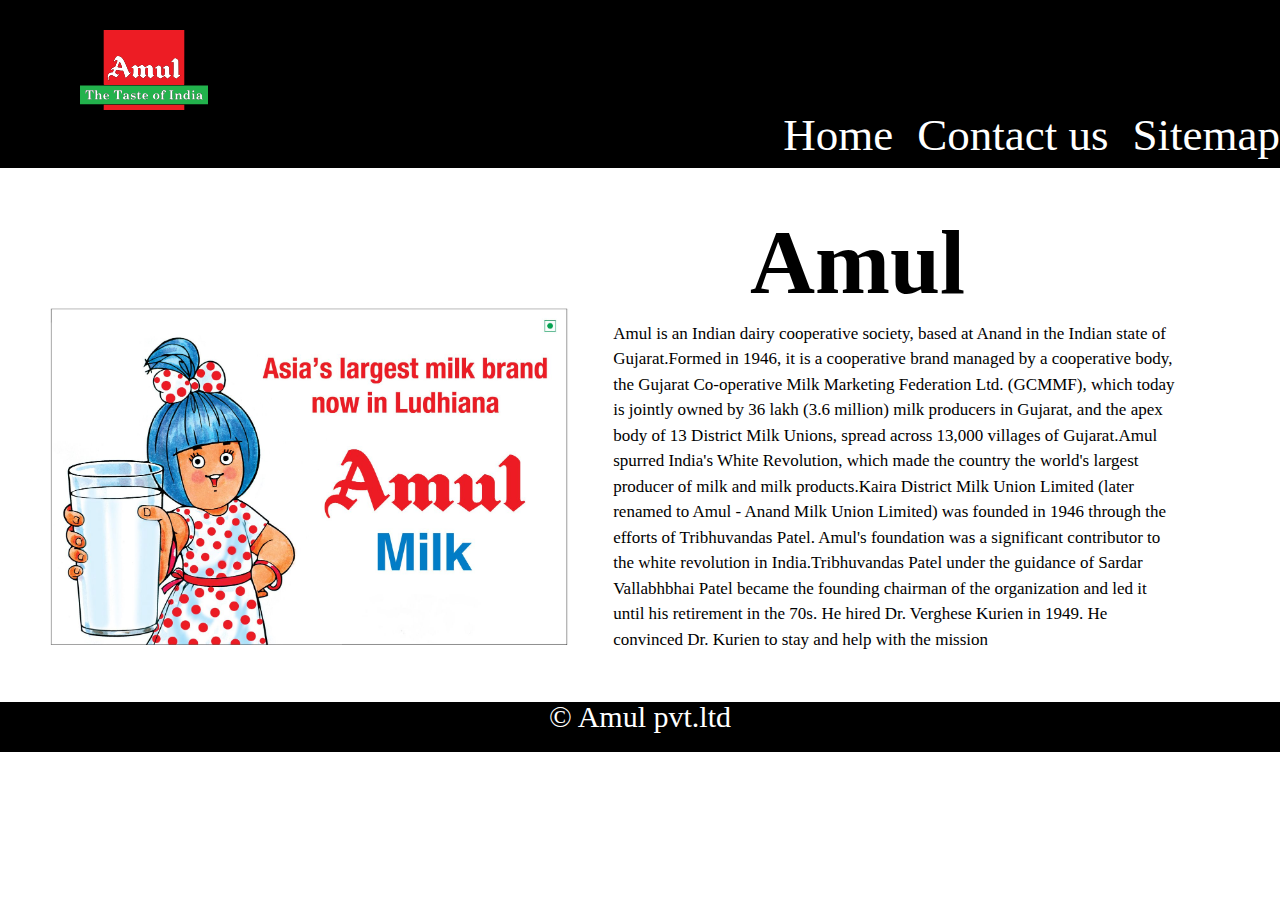
<file: block-BHaaax/index.html>
<!-- 
### Exercise 1

1. Create a simple page having a header, main content, and a footer.

2. Inside the header keep the brand name to the left and all the navigation to the right.

3. Inside the main content take an article section having two columns. In the first column put a heading and some introductory text of the article and in the second column take an image. -->
<!DOCTYPE html>
<html lang="en">
<head>
    <meta charset="UTF-8">
    <meta http-equiv="X-UA-Compatible" content="IE=edge">
    <meta name="viewport" content="width=device-width, initial-scale=1.0">
    <title>blog page exercise</title>
    <link rel="stylesheet" href="assets/stylesheet/style.css">
</head>
<body>
    <header>
        <img class=logo src="assets/media/Amul_official_logo.svg" alt="amul">
        <nav>
            <a href="#">Home</a>
            <a href="#">Contact us</a>
            <a href="#">Sitemap</a>
        </nav>
    </header>
    <section>
        <article>
    <h1>Amul</h1>
   <img class="amul" src="assets/media/amulproduct.jpg" alt="amul-products">
   <p class="words">Amul is an Indian dairy cooperative society, based at Anand in the Indian state of Gujarat.Formed in 1946, it is a cooperative brand managed by a cooperative body, the Gujarat Co-operative Milk Marketing Federation Ltd. (GCMMF), which today is jointly owned by 36 lakh (3.6 million) milk producers in Gujarat, and the apex body of 13 District Milk Unions, spread across 13,000 villages of Gujarat.Amul spurred India's White Revolution, which made the country the world's largest producer of milk and milk products.Kaira District Milk Union Limited (later renamed to Amul - Anand Milk Union Limited) was founded in 1946 through the efforts of Tribhuvandas Patel. Amul's foundation was a significant contributor to the white revolution in India.Tribhuvandas Patel under the guidance of Sardar Vallabhbhai Patel became the founding chairman of the organization and led it until his retirement in the 70s. He hired Dr. Verghese Kurien in 1949. He convinced Dr. Kurien to stay and help with the mission</p>
  </article>
    </section>
    <footer>
        <p class="para">© Amul pvt.ltd</p>
    </footer>
</body>
</html>
</file>
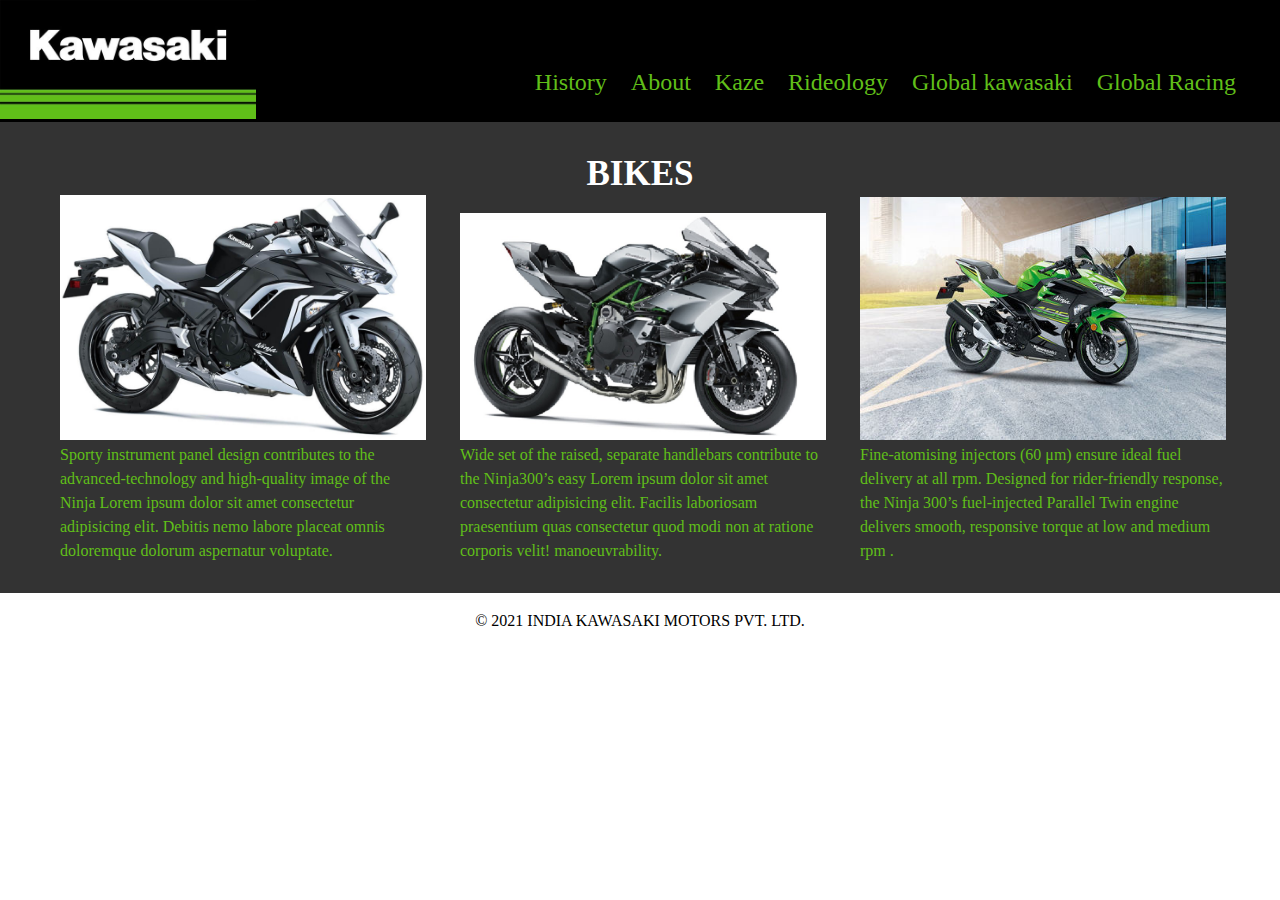
<file: block-BHaaba/index.html>
<!-- ### Exercise 2

1. Create a simple page having a header, main content, and a footer.

2. Inside the header keep the brand name to the left and all the navigation to the right.

3. Inside the main content crate three columns. In each column take one image and a paragraph below the image.
4. Using float is necessary. -->
<!DOCTYPE html>
<html lang="en">

<head>
    <meta charset="UTF-8">
    <meta http-equiv="X-UA-Compatible" content="IE=edge">
    <meta name="viewport" content="width=device-width, initial-scale=1.0">
    <title>Blog page2</title>
    <link rel="stylesheet" href="assets/stylesheet/style.css">

</head>

<body>
    <header>
        <img class="logo" src="assets/media/kawasaki.jpg" alt="bike">
        <nav>
            <a href="#">History</a>
            <a href="#">About</a>
            <a href="#">Kaze</a>
            <a href="#">Rideology</a>
            <a href="#">Global kawasaki</a>
            <a href="#">Global Racing</a>
        </nav>
    </header>
    <main>
        <section>
            <article>
                <h1>Bikes</h1>
                <div>
                        <img class="pic" src="assets/media/2020-kawasaki-ninja-650-in-stardust-white-color.jpg" alt="bike">
                    <p>Sporty instrument panel design contributes to the advanced-technology and high-quality image of
                        the Ninja Lorem ipsum dolor sit amet consectetur adipisicing elit. Debitis nemo labore placeat
                        omnis doloremque dolorum aspernatur voluptate.</p>
                </div>
                <div>
                    <img class="pic" src="assets/media/kawasaki-ninja-h2r.jpg" alt="bike">
                    <p>Wide set of the raised, separate handlebars contribute to the Ninja300’s easy Lorem ipsum dolor
                        sit amet consectetur adipisicing elit. Facilis laboriosam praesentium quas consectetur quod modi
                        non at ratione corporis velit! manoeuvrability.</p>
                </div>
                <div>
                    <img class="pic" src="assets/media/v_kawasaki-ninja-400-abs1529040829.jpg" alt="bike">
                    <p>Fine-atomising injectors (60 μm) ensure ideal fuel delivery at all rpm. Designed for
                        rider-friendly response, the Ninja 300’s fuel-injected Parallel Twin engine delivers smooth,
                        responsive torque at low and medium rpm .</p>
                </div>
            </article>
        </section>
    </main>
    <footer>
        &copy 2021 INDIA KAWASAKI MOTORS PVT. LTD.
    </footer>
</body>

</html>
</file>
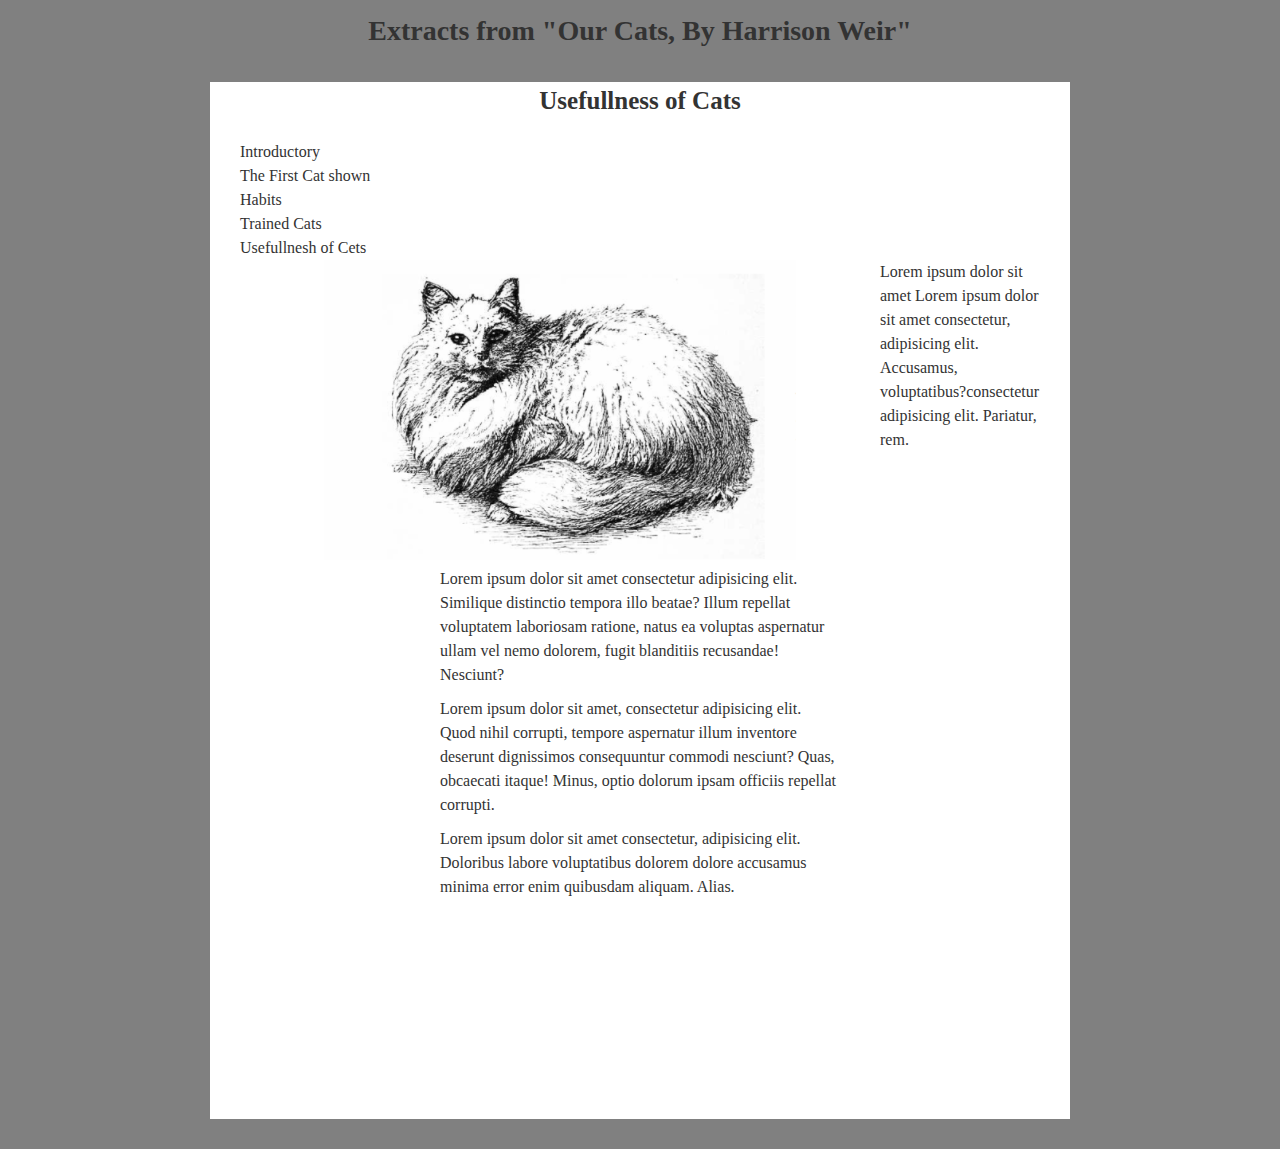
<file: block-BHaabd/index.html>
<!-- 
### Create a page according to the layout shown below

![Positioning Content Exercise 1](https://raw.githubusercontent.com/suraj122/AC-STYLE-images/master/positioning-content/ex-1.png)

- Using CSS resets is necessary.
- Use semantic tags and keep the nesting and indentation proper. -->
<!DOCTYPE html>
<html lang="en">

<head>
    <meta charset="UTF-8">
    <meta http-equiv="X-UA-Compatible" content="IE=edge">
    <meta name="viewport" content="width=device-width, initial-scale=1.0">
    <title>Assignment 1</title>
    <link rel="stylesheet" href="assets/stylesheet/style.css">
</head>

<body>
    <h1>Extracts from "Our Cats, By Harrison Weir"</h1>
    <main>
        <section class="section">
            <h2>Usefullness of Cats</h2>
            <div class="container clearfix">
                <div class="col">
                    <p>Introductory</p>
                    <p>The First Cat shown</p>
                    <p> Habits</p>
                    <p>Trained Cats</p>
                    <p>Usefullnesh of Cets</p>
                </div>
                <div class="colum">
                    <img src="assets/media/cat1.PNG" alt="cat">
                    <p class="flot">Lorem ipsum dolor sit amet Lorem ipsum dolor sit amet consectetur, adipisicing elit. Accusamus, voluptatibus?consectetur adipisicing elit. Pariatur, rem.</p>
                    <div class="para"><p>Lorem ipsum dolor sit amet consectetur adipisicing elit. Similique distinctio tempora illo
                        beatae? Illum repellat voluptatem laboriosam ratione, natus ea voluptas aspernatur ullam vel
                        nemo dolorem, fugit blanditiis recusandae! Nesciunt?</p>
                    <p class="para1">Lorem ipsum dolor sit amet, consectetur adipisicing elit. Quod nihil corrupti, tempore aspernatur
                        illum inventore deserunt dignissimos consequuntur commodi nesciunt? Quas, obcaecati itaque!
                        Minus, optio dolorum ipsam officiis repellat corrupti.</p>
                    <p>Lorem ipsum dolor sit amet consectetur, adipisicing elit. Doloribus labore voluptatibus dolorem
                        dolore accusamus minima error enim quibusdam aliquam. Alias.</p></div>
                </div>
        </section>
    </main>
</body>

</html>
</file>
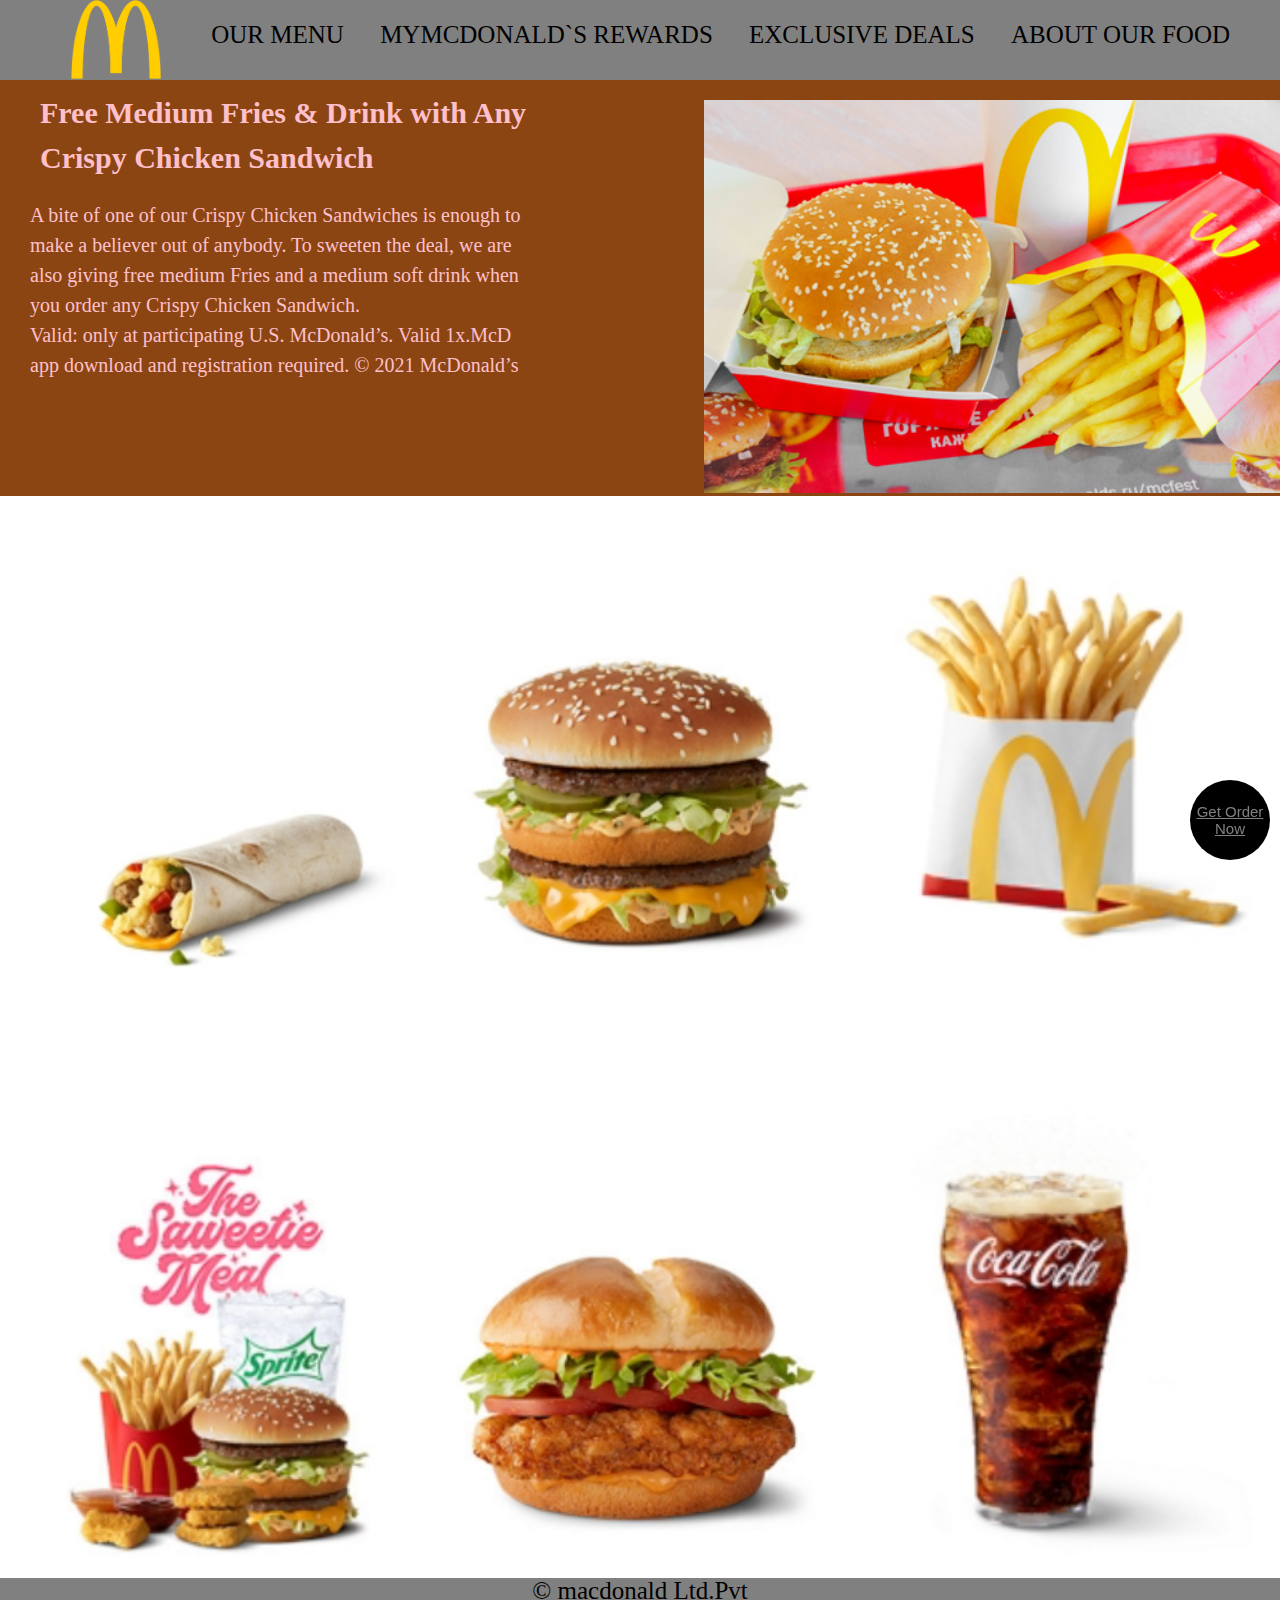
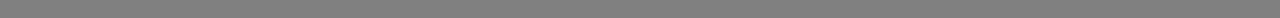
<file: block-BHaabg/index.html>
<!-- ### Exercise

1. Create a simple page having a header, main content, and a footer.

2. Inside the header keep the logo to the left and all the navigation to the right.

3. The header must be fixed at the top of the page.

4. Inside the main content take an article section having two columns. In the first column put a heading and some introductory text of the article and in the second column take an image.

5. After the article section, take a gallery section, in which there will be two rows and in both the row there will be three columns. Each column must have a different image.

6. After the gallery section footer will come.

7. Take a circular button at the right bottom corner of the page and keep its position fixed. The button should always take to the top of the page once clicked. -->
<!DOCTYPE html>
<html lang="en">

<head>
    <meta charset="UTF-8">
    <meta http-equiv="X-UA-Compatible" content="IE=edge">
    <meta name="viewport" content="width=device-width, initial-scale=1.0">
    <title>assignment 2</title>
    <link rel="stylesheet" href="assets/stylesheet/style.css">
</head>

<body id="top">

    <header class="header">
        <div class="container clearfix">
            <a class="logo" href="#">
                <img src="assets/media/mcd logo.png" alt="brand logo">
            </a>
            <nav class="nav">
                <a href="#">Our Menu</a>
                <a href="#"> MyMcDonald`s Rewards</a>
                <a href="#">Exclusive Deals</a>
                <a href="#">About Our Food</a>
            </nav>
        </div>
    </header>
    <main>
        <section class="content">
            <div class="colum1">
                <h1>Free Medium Fries & Drink with Any Crispy Chicken Sandwich</h1>
                <p>A bite of one of our Crispy Chicken Sandwiches is enough to make a believer out of anybody. To
                    sweeten the deal, we are also giving free medium Fries and a medium soft drink when you order any
                    Crispy Chicken Sandwich.</p>
                <p>Valid: only at participating U.S. McDonald’s. Valid 1x.McD app download and registration required. ©
                    2021 McDonald’s</p>
                </div>
                <div class="colum2"><img src="assets/media/mc.jpg" alt="macdonald">
                </div>
        </section>
        <section class="section">
            <div class="article">
                <img src="assets/media/breakfast.PNG" alt="Breakfast">
            </div>
            <div class="article">
                <img src="assets/media/burger.PNG" alt="Burger">
            </div>
            <div class="article">    
                <img src="assets/media/snacks.PNG" alt="Snacks">
            </div>
        </section>
        <section>
            <div class="article1">
                <img src="assets/media/combo.PNG" alt="combo">
            </div>
            <div class="article1">
                <img src="assets/media/chiken.PNG" alt="chiken">
            </div>
            <div class="article1"> 
                <img src="assets/media/beaverage.PNG" alt="beaverage">
            </div>
        </section>
        <button><a href="#">Get Order Now</a></button>
    </main>
    <header>&copy macdonald Ltd.Pvt</header>
</body>

</html>
</file>
<file: block-BHaaax/assets/stylesheet/style.css>
/* http://meyerweb.com/eric/tools/css/reset/ */
/* v1.0 | 20080212 */

html, body, div, span, applet, object, iframe,
h1, h2, h3, h4, h5, h6, p, blockquote, pre,
a, abbr, acronym, address, big, cite, code,
del, dfn, em, font, img, ins, kbd, q, s, samp,
small, strike, strong, sub, sup, tt, var,
b, u, i, center,
dl, dt, dd, ol, ul, li,
fieldset, form, label, legend,
table, caption, tbody, tfoot, thead, tr, th, td {
	margin: 0;
	padding: 0;
	border: 0;
	outline: 0;
	font-size: 100%;
	vertical-align: baseline;
	background: transparent;
}
body {
	line-height: 1;
}
ol, ul {
	list-style: none;
}
blockquote, q {
	quotes: none;
}
blockquote:before, blockquote:after,
q:before, q:after {
	content: '';
	content: none;
}

/* remember to define focus styles! */
:focus {
	outline: 0;
}

/* remember to highlight inserts somehow! */
ins {
	text-decoration: none;
}
del {
	text-decoration: line-through;
}

/* tables still need 'cellspacing="0"' in the markup */
table {
	border-collapse: collapse;
	border-spacing: 0;
}

header{
    background-color: black;
}
.logo{
    width: 10%;
    margin-left: 80px;
    margin-top: 30px;
}
a{
    margin-left: 20px;
    text-decoration: none;
    font-size: 45px;
    color: white;
   
}
nav{
    text-align: right;
    padding-bottom: 10px;
}
h1{
    font-size: 90px;
    margin-left: 700px;
    /* text-align: center; */
}
.amul{
    width: 44%;
    display: inline-block;
}
.words{
    font-size: 17px;
    text-align: start;
    line-height: 1.5;
    margin-left: 40px;
    width: 48%;
    display: inline-block;
}
article{
    margin: 50px;
}
footer{
    background-color: black;
    height: 50px;
}
.para{
    font-size: 30px;
    text-align: center;
    color: white;
    margin-bottom: 20px;
}
</file>
<file: block-BHaaba/assets/stylesheet/style.css>
/* http://meyerweb.com/eric/tools/css/reset/ */
/* v1.0 | 20080212 */

html, body, div, span, applet, object, iframe,
h1, h2, h3, h4, h5, h6, p, blockquote, pre,
a, abbr, acronym, address, big, cite, code,
del, dfn, em, font, img, ins, kbd, q, s, samp,
small, strike, strong, sub, sup, tt, var,
b, u, i, center,
dl, dt, dd, ol, ul, li,
fieldset, form, label, legend,
table, caption, tbody, tfoot, thead, tr, th, td {
	margin: 0;
	padding: 0;
	border: 0;
	outline: 0;
	font-size: 100%;
	vertical-align: baseline;
	background: transparent;
}
body {
	line-height: 1;
}
ol, ul {
	list-style: none;
}
blockquote, q {
	quotes: none;
}
blockquote:before, blockquote:after,
q:before, q:after {
	content: '';
	content: none;
}

/* remember to define focus styles! */
:focus {
	outline: 0;
}

/* remember to highlight inserts somehow! */
ins {
	text-decoration: none;
}
del {
	text-decoration: line-through;
}

/* tables still need 'cellspacing="0"' in the markup */
table {
	border-collapse: collapse;
	border-spacing: 0;
}
/* custum style */
header{
    background-color: black;
    display: inline-block
}
.logo{
    width: 20%;
}
nav{
    float: right;
    margin-top: 70px;
    width: 59%;
}
a{
    text-decoration: none;
    padding: 10px;
    font-size: 24px;
    color:rgb(96,191,25);
}
h1{
    font-size: 35px;
    color: white;
    padding: 4px;
    /* margin-top: 10px; */
    text-transform: uppercase;
    text-align: center;
}
article{
    background-color: rgb(51,51,51);    
}
.pic{
    width: 100%;
}
div{
    width: 30%;
    display: inline-block;
    margin-left: 30px;
}
p{
    line-height: 1.5;
    color: rgb(96,191,25);
}
article{
    padding: 30px;
}
footer{
    color: black;
    text-align: center;
    padding: 20px;
}
</file>
<file: block-BHaabd/assets/stylesheet/style.css>
/* http://meyerweb.com/eric/tools/css/reset/ */
/* v1.0 | 20080212 */

html, body, div, span, applet, object, iframe,
h1, h2, h3, h4, h5, h6, p, blockquote, pre,
a, abbr, acronym, address, big, cite, code,
del, dfn, em, font, img, ins, kbd, q, s, samp,
small, strike, strong, sub, sup, tt, var,
b, u, i, center,
dl, dt, dd, ol, ul, li,
fieldset, form, label, legend,
table, caption, tbody, tfoot, thead, tr, th, td {
	margin: 0;
	padding: 0;
	border: 0;
	outline: 0;
	font-size: 100%;
	vertical-align: baseline;
	background: transparent;
}
body {
	line-height: 1;
}
ol, ul {
	list-style: none;
}
blockquote, q {
	quotes: none;
}
blockquote:before, blockquote:after,
q:before, q:after {
	content: '';
	content: none;
}

/* remember to define focus styles! */
:focus {
	outline: 0;
}

/* remember to highlight inserts somehow! */
ins {
	text-decoration: none;
}
del {
	text-decoration: line-through;
}

/* tables still need 'cellspacing="0"' in the markup */
table {
	border-collapse: collapse;
	border-spacing: 0;
}
body{
    background-color: gray;
    color: rgb(51,51,51);
    line-height: 1.5;
}
h1{
    text-align: center;
    font-size: 28px;
    margin: 10px 0;
}
.container{
    max-width: 1040px;
    margin: 0px auto;
    padding: 20px 30px;
}
.section{
    margin: 30px 210px;
    background-color: white;
}
h2{
    font-size: 25px;
    text-align: center;
}
.colum{
    text-align: center;
    margin-bottom: 200px;
}
.para{
    text-align: left;
    margin: 0 200px;
}
.para1{
    margin: 10px 0;
}
.para2{
    text-align: right;
}
.flot{
    width: 20%;
    float: right;
    text-align: left;
}
img{
   text-align: center;
}
</file>
<file: block-BHaabg/assets/stylesheet/style.css>
/* http://meyerweb.com/eric/tools/css/reset/ */
/* v1.0 | 20080212 */

html, body, div, span, applet, object, iframe,
h1, h2, h3, h4, h5, h6, p, blockquote, pre,
a, abbr, acronym, address, big, cite, code,
del, dfn, em, font, img, ins, kbd, q, s, samp,
small, strike, strong, sub, sup, tt, var,
b, u, i, center,
dl, dt, dd, ol, ul, li,
fieldset, form, label, legend,
table, caption, tbody, tfoot, thead, tr, th, td {
	margin: 0;
	padding: 0;
	border: 0;
	outline: 0;
	font-size: 100%;
	vertical-align: baseline;
	background: transparent;
}
body {
	line-height: 1;
}
ol, ul {
	list-style: none;
}
blockquote, q {
	quotes: none;
}
blockquote:before, blockquote:after,
q:before, q:after {
	content: '';
	content: none;
}

/* remember to define focus styles! */
:focus {
	outline: 0;
}

/* remember to highlight inserts somehow! */
ins {
	text-decoration: none;
}
del {
	text-decoration: line-through;
}

/* tables still need 'cellspacing="0"' in the markup */
table {
	border-collapse: collapse;
	border-spacing: 0;
}

/* clearfix */
.clearfix::before, .clearfix::after{
    content: "";
    display: table;
}
.clearfix::after{
    clear: both;
}
.container{
    max-width: 1200px;
    margin:0 auto;
    padding: 0 32px;
}
/* header */
.header{
    background-color:grey;
    height: 80px;
    width: 100%;
    line-height: 70px;
    position: fixed;
    display: inline-block;
}
.barand{
    float: left;
}
.header img{
    width: 90px;
}
nav{
    float: right;
}
nav a{
    text-decoration: none;
    color: black;
    text-transform: uppercase;
    margin-left: 20px;
    padding-right: 10px;
}
.content{
    background-color:saddlebrown;
    display: inline-block;
    width: 100%;
}
.colum1{
      float: left;
      width: 40%;
      font-size: 20px;
      color: pink;
      margin-top: 70px;
      margin-bottom: 40px;
      margin-left: 30px;
      line-height: 1.5;
}

h1{
    font-size: 30px;
    margin: 20px 10px;
}
.colum2{
    margin-top: 100px;
    width: 45%;
    float: right;
}

.article{
    display: inline-block;
    width: 33%;
}
    
img{
    width: 100%;
}
.article1{
     display: inline-block;
     width: 33%;
}

button{
    position: fixed;
    border: none;
    border-radius: 50%;
    bottom: 40px;
    right: 10px;
    width: 80px;
    height: 80px;
    font-size: 15px;
    background-color: black;
}
button a{
    color: grey;
}
header{
    height: 40px;
    background-color: grey;
    font-size: 25px;
    text-align: center;
    vertical-align: middle;
}
</file>
